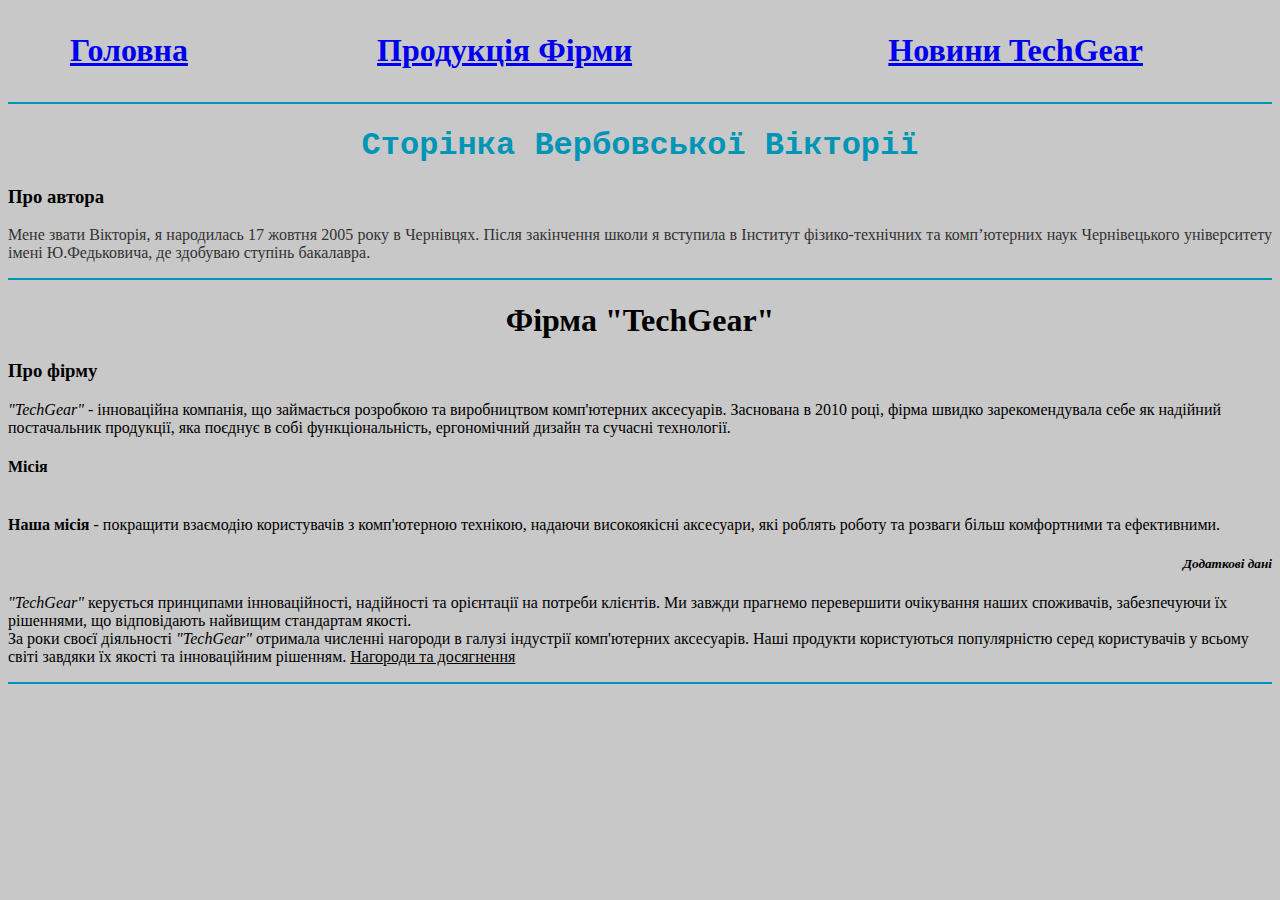
<file: index.html>
<!DOCTYPE html>
<html lang="en">
<head>
    <meta charset="UTF-8">
    <meta name="viewport" content="width=device-width, initial-scale=1.0">
    <meta http-equiv="Content-Script-Type" content="text/javascript" >
    <title>Lab7</title>
</head>
<body bgcolor="#c8c8c8">
    <table style="width: 100%;">
        <tr>
            <td style="text-align: center;"><h1><a href="index.html">Головна</a></h1></td>
            <td style="text-align: center;"><h1><a href="HTMLPage2.html">Продукція Фірми</a></h1></td>
            <td style="text-align: center;"><h1><a href="HTMLPage3.html">Новини TechGear</a></h1></td>
        </tr>
    </table>
    <hr color="#0095b6" size="2" noshade>
    <h1 align="center"><font color="#0095b6" face="Courier New">Сторінка Вербовської Вікторії</font></h1>

    <h3 title="Про автора" align="left" id="about-author">Про автора</h3>
    <p align="justify" style="color: #333;" title="Автобіографія автора">
        Мене звати Вікторія, я народилась 17 жовтня 2005 року в Чернівцях. Після закінчення школи я вступила в Інститут фізико-технічних та комп’ютерних наук Чернівецького університету імені Ю.Федьковича, де здобуваю ступінь бакалавра.
    </p>

    <hr color="#0095b6" size="2" noshade>

    <h1 align="center" title="Фірма TechGear">Фірма "TechGear"</h1>
    <h3 title="Про фірму" align="left" id="about-firm">Про фірму</h3>   
        <i>"TechGear"</i> - інноваційна компанія, що займається розробкою та виробництвом комп'ютерних аксесуарів. Заснована в 2010 році, фірма швидко зарекомендувала себе як надійний постачальник продукції, яка поєднує в собі функціональність, ергономічний дизайн та сучасні технології.
        <h4 id="Mission" title="Місія" lang="uk">Місія</h4>
        <br class="clear" id="firm-mission">
        <b lang="uk" id="firm-mission-b" class="clear">Наша місія</b> - покращити взаємодію користувачів з комп'ютерною технікою, надаючи високоякісні аксесуари, які роблять роботу та розваги більш комфортними та ефективними.
        <br>
        <h5 align="right" style="font-style: italic;" title="Додаткові дані" id="additional-info">Додаткові дані</h5>
        <i>"TechGear"</i> керується принципами інноваційності, надійності та орієнтації на потреби клієнтів. Ми завжди прагнемо перевершити очікування наших споживачів, забезпечуючи їх рішеннями, що відповідають найвищим стандартам якості.
        <br>
        За роки своєї діяльності <i>"TechGear"</i> отримала численні нагороди в галузі індустрії комп'ютерних аксесуарів. Наші продукти користуються популярністю серед користувачів у всьому світі завдяки їх якості та інноваційним рішенням.
        <u id="award-highlight" title="Нагороди компанії" lang="uk">Нагороди та досягнення</u>
    </p>
    <hr color="#0095b6" size="2" noshade>


</body>
</html>
</file>
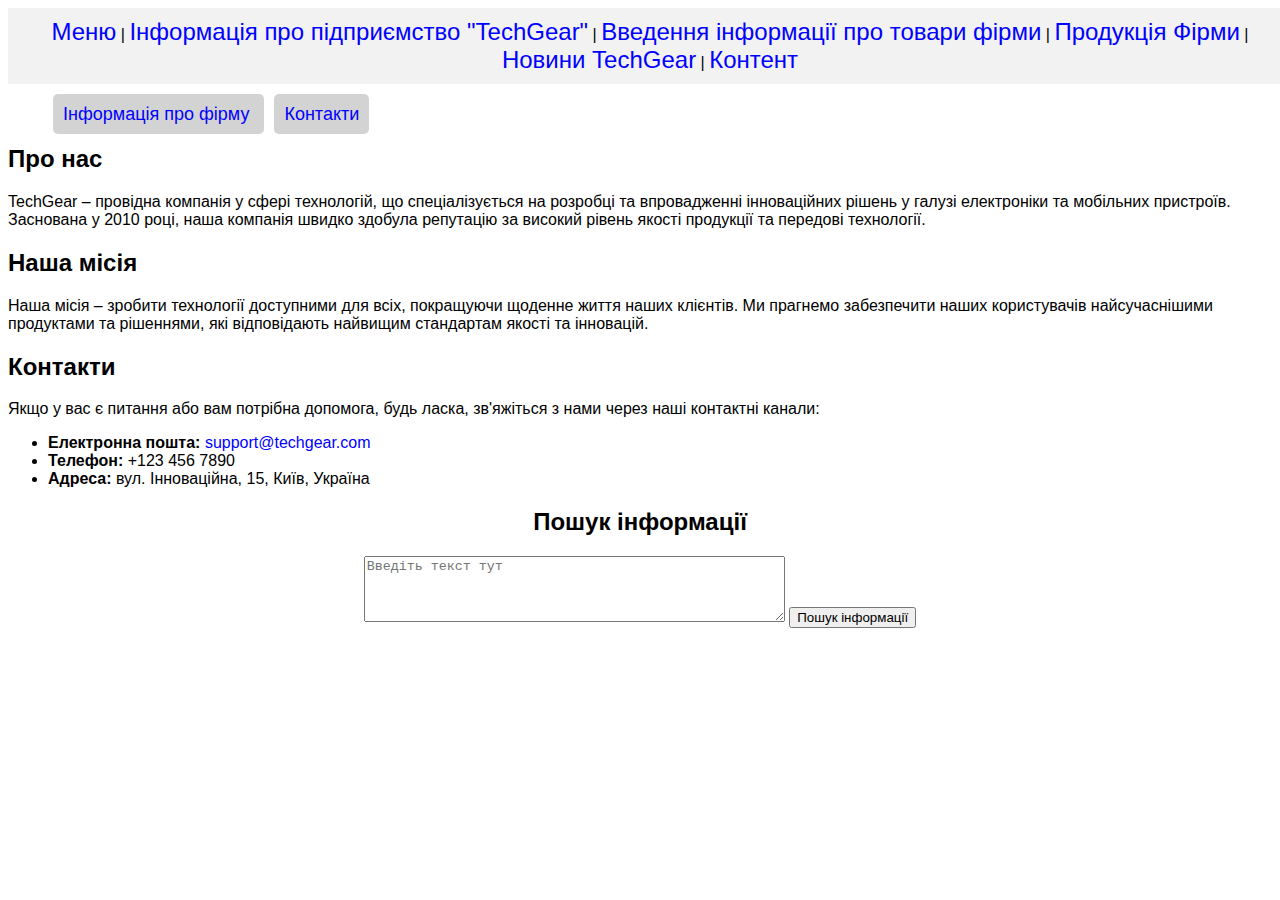
<file: info.html>
<!DOCTYPE html>
<html lang="uk">
<head>
    <meta charset="UTF-8">
    <meta name="viewport" content="width=device-width, initial-scale=1.0">
    <title>Меню</title>
    <link href="style.css" rel="stylesheet" title="Menu Style">
</head>
<body>
    <!-- Центрована навігація зверху -->
    <div style="text-align: center; top: 0; width: 100%; background-color: #f2f2f2; padding: 10px; z-index: 1000;">
        <nav id="main-nav">
            <a href="menu.html" id="menu-link" title="Перейти до меню" style="font-size: 24px;">Меню</a>
            |
            <a href="info.html" id="info-link" title="Перейти до Інформація про підприємство TechGear" style="font-size: 24px;">Інформація про підприємство "TechGear"</a>
            |
            <a href="form.html" id="product-link" title="Перейти до продуктів Techgear" style="font-size: 24px;">Введення інформації про товари фірми</a>
            |
            <a href="HTMLPage2.html" style="font-size: 24px;">Продукція Фірми</a>
            |
            <a href="HTMLPage3.html" style="font-size: 24px;">Новини TechGear</a>
            |
            <a href="video.html" style="font-size: 24px;">Контент</a>
        </nav>
    </div>

    <div style="margin-top: 20px;">
        <!-- Список меню -->
        <menu style="font-size: 18px;" title="Навігація" type="context">
            <menuitem dir="ltr" style="background-color: lightgray;" class="menu-item">
                <a href="info.html" id="info-page" title="Перейти до інформаційної сторінки" target="_self" tabindex="1" accesskey="I">Інформація про фірму</a>
            </menuitem>
            <menuitem dir="ltr" style="background-color: lightgray;" class="menu-item">
                <a href="#contacts" id="contact-page" title="Перейти до контактної інформації" target="_self" tabindex="2" accesskey="C">Контакти</a>
            </menuitem>
        </menu>
        <h2>Про нас</h2>
        <p><bdi id="company-name">TechGear</bdi> – провідна компанія у сфері технологій, що спеціалізується на розробці та впровадженні інноваційних рішень у галузі електроніки та мобільних пристроїв. Заснована у 2010 році, наша компанія швидко здобула репутацію за високий рівень якості продукції та передові технології.</p>

        <h2>Наша місія</h2>
        <p>Наша місія – зробити технології доступними для всіх, покращуючи щоденне життя наших клієнтів. Ми прагнемо забезпечити наших користувачів найсучаснішими продуктами та рішеннями, які відповідають найвищим стандартам якості та інновацій.</p>

        <h2 id="contacts">Контакти</h2>
        <p>Якщо у вас є питання або вам потрібна допомога, будь ласка, зв'яжіться з нами через наші контактні канали:</p>
        <ul>
            <li><strong>Електронна пошта:</strong> <a href="mailto:support@techgear.com">support@techgear.com</a></li>
            <li><strong>Телефон:</strong> +123 456 7890</li>
            <li><strong>Адреса:</strong> вул. Інноваційна, 15, Київ, Україна</li>
        </ul>
    </div>

    <!-- Секція для пошуку інформації -->
    <div style="margin: 20px auto; text-align: center;">
        <h2>Пошук інформації</h2>
        <form>
            <textarea id="textInput" rows="4" cols="50" placeholder="Введіть текст тут"></textarea>
            <button type="button" onclick="analyzeText()">Пошук інформації</button>
        </form>
        <p id="results"></p>
    </div>

    <script>
        function analyzeText() {
            const text = document.getElementById("textInput").value.trim();

            // Перевірка на порожній текст
            if (!text) {
                document.getElementById("results").innerHTML = "Будь ласка, введіть текст.";
                return;
            }

            // Кількість слів (включаючи українські)
            const words = text.match(/[а-яА-ЯіІєЄ]+/g);
            const wordCount = words ? words.length : 0;

            // Кількість цифр
            const digits = text.match(/\d/g);
            const digitCount = digits ? digits.length : 0;

            // Кількість цілих чисел
            const integers = text.match(/\b\d+\b/g);
            const integerCount = integers ? integers.length : 0;

            // Пошук слів, що починаються на 'е' і закінчуються на 'а'
            const wordsArray = text.split(/\s+/); // Розділити текст на слова
            const foundWords = [];

            wordsArray.forEach(word => {
                // Видалення небажаних символів (пунктуації)
                const cleanedWord = word.replace(/[.,!?;]/g, '');
                // Перевірка, чи слово починається на 'е' і закінчується на 'а'
                if (cleanedWord.startsWith('е') && cleanedWord.endsWith('а')) {
                    foundWords.push(cleanedWord);
                }
            });

            // Вивід знайдених слів
            const foundWordsOutput = foundWords.length > 0 ? foundWords.join(', ') : 'Слів не знайдено.';

            // Вивід результатів
            const results = `
                Кількість слів: ${wordCount}<br>
                Кількість цифр: ${digitCount}<br>
                Кількість цілих чисел: ${integerCount}<br>
                Слова, що починаються на 'е' і закінчуються на 'а': ${foundWordsOutput}
            `;

            document.getElementById("results").innerHTML = results;
        }
    </script>
</body>
</html>
</file>
<file: style.css>
body {
    font-family: Arial, sans-serif;
}

h1 {
    color: darkblue;
}

ul.styled {
    list-style-type: square;
}

.menu-item {
    padding: 10px;
    margin: 5px;
    background-color: #f2f2f2;
    border-radius: 5px;
}

a {
    text-decoration: none !important;
    color: blue !important;
}

a:hover {
    color: darkblue;
    text-decoration: underline;
}

.marquee {
    background-color: yellow;
    padding: 5px;
}

table {
    width: 80%;
    margin: 20px auto;
    border-collapse: collapse;
}

td, th {
    border: 2px solid black;
    padding: 10px;
    text-align: center;
}

.colored {
    background-color: lightgray;
}

#productTable {
    background-color: #f9f9f9;
}
</file>
